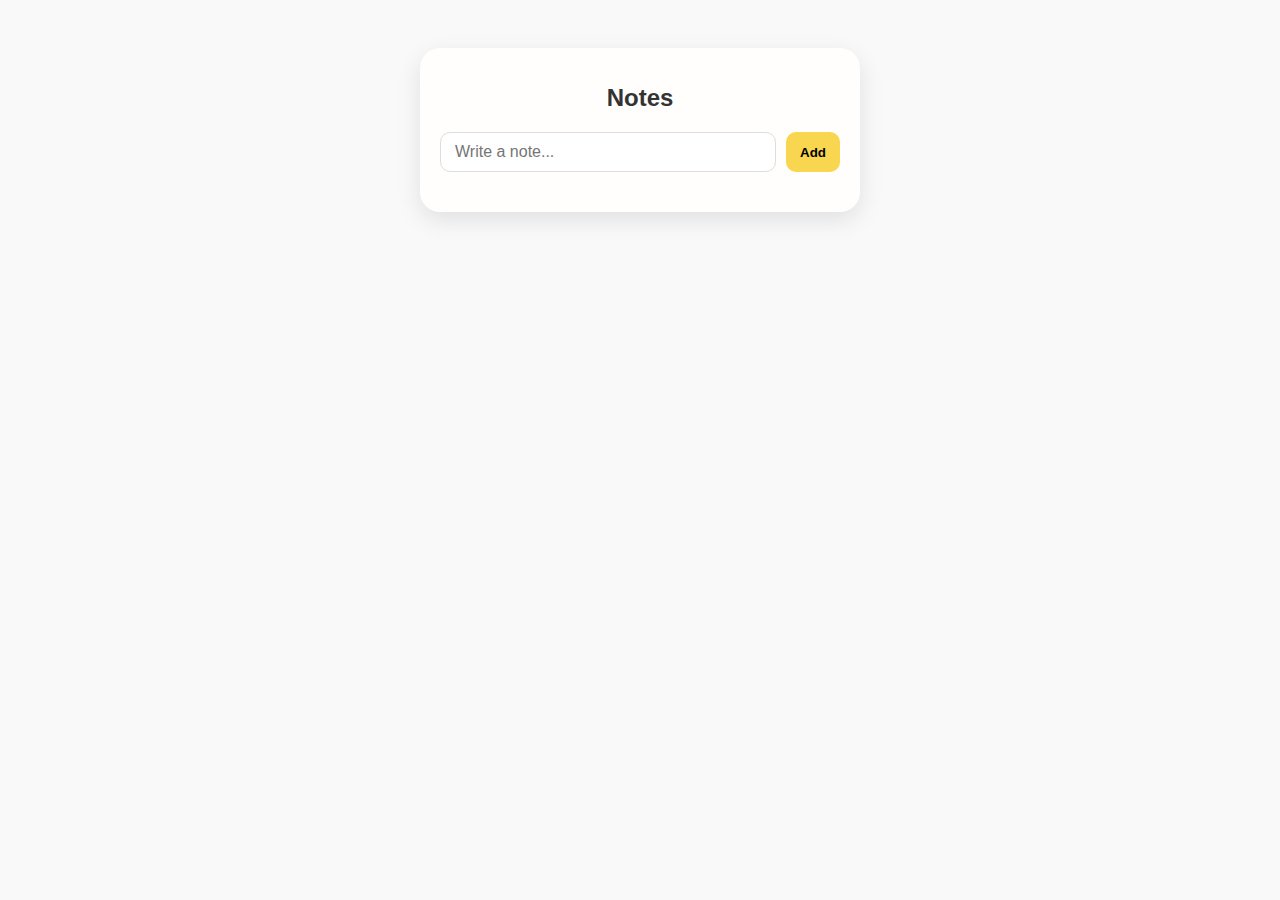
<file: index.html>
<!DOCTYPE html>
<html lang="en">
<head>
  <meta charset="UTF-8">
  <meta name="viewport" content="width=device-width, initial-scale=1.0">
  <title>Apple Notes To-Do List</title>
  <style>
    body {
      font-family: -apple-system, BlinkMacSystemFont, "San Francisco", "Helvetica Neue", sans-serif;
      background: #f9f9f9;
      display: flex;
      justify-content: center;
      align-items: flex-start;
      padding: 40px;
    }

    .app {
      background: #fffefc;
      width: 400px;
      border-radius: 20px;
      box-shadow: 0 8px 25px rgba(0,0,0,0.1);
      padding: 20px;
    }

    .app h1 {
      font-size: 24px;
      margin-bottom: 20px;
      font-weight: 600;
      text-align: center;
      color: #333;
    }

    .input-area {
      display: flex;
      margin-bottom: 20px;
      gap: 10px;
    }

    .input-area input {
      flex: 1;
      padding: 10px 14px;
      border: 1px solid #ddd;
      border-radius: 10px;
      font-size: 16px;
    }

    .input-area button {
      padding: 10px 14px;
      background: #f9d64f;
      border: none;
      border-radius: 10px;
      cursor: pointer;
      font-weight: 600;
      transition: background 0.2s ease;
    }

    .input-area button:hover {
      background: #f7c600;
    }

    ul {
      list-style: none;
      padding: 0;
      margin: 0;
    }

    ul li {
      background: #fff;
      padding: 12px 16px;
      margin-bottom: 10px;
      border-radius: 12px;
      display: flex;
      justify-content: space-between;
      align-items: center;
      font-size: 16px;
      box-shadow: 0 2px 4px rgba(0,0,0,0.05);
      cursor: pointer;
      transition: transform 0.1s ease;
    }

    ul li.completed {
      text-decoration: line-through;
      color: #888;
    }

    ul li:hover {
      transform: scale(1.02);
    }

    .delete {
      background: none;
      border: none;
      color: #ff3b30;
      font-size: 18px;
      cursor: pointer;
    }
  </style>
</head>
<body>
  <div class="app">
    <h1>Notes</h1>
    <div class="input-area">
      <input type="text" id="taskInput" placeholder="Write a note...">
      <button onclick="addTask()">Add</button>
    </div>
    <ul id="taskList"></ul>
  </div>

  <script>
    const taskInput = document.getElementById("taskInput");
    const taskList = document.getElementById("taskList");

    function addTask() {
      const taskText = taskInput.value.trim();
      if (taskText === "") return;

      const li = document.createElement("li");
      li.textContent = taskText;

      // toggle complete on click
      li.addEventListener("click", () => {
        li.classList.toggle("completed");
      });

      // delete button
      const delBtn = document.createElement("button");
      delBtn.textContent = "✕";
      delBtn.classList.add("delete");
      delBtn.addEventListener("click", (e) => {
        e.stopPropagation(); // prevent toggling complete
        li.remove();
      });

      li.appendChild(delBtn);
      taskList.appendChild(li);
      taskInput.value = "";
    }

    // allow pressing Enter to add
    taskInput.addEventListener("keypress", (e) => {
      if (e.key === "Enter") addTask();
    });
  </script>
</body>
</html>
</file>
